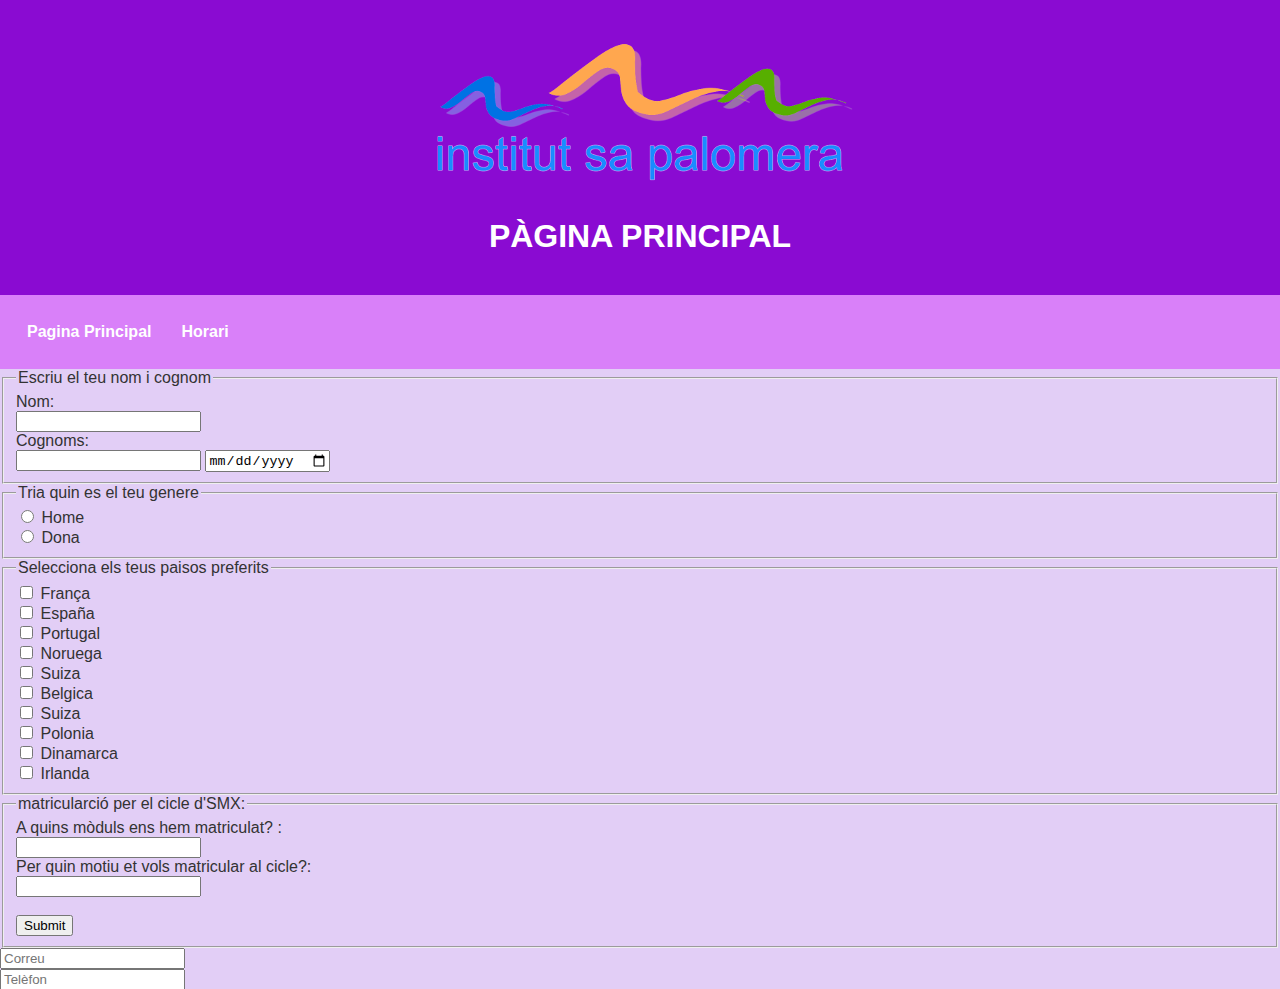
<file: Activitat 2 - CSS bàsic/index.html>
<!DOCTYPE html>
<html lang="ca">
<head>
  <meta charset="UTF-8">
  <title>Pàgina principal</title>
  <link rel="stylesheet" type="text/css" href="./css/estilo.css">
  <link rel="icon" type="image/jpg" href="../Activitat 6 - CSS SMXC/imtg/imagen-web.ico">
</head>

<body>
    <div>
      <header>
        <img src="./imtg/logo-institut-sapalomera.png" alt="Logo sapalomera">
        <h1>PÀGINA PRINCIPAL</h1>
      </header>
     
      <nav>
          <ul class="navigation">
            <li><a href="index.html">Pagina Principal</a></li>
            <li><a href="html/taules.html">Horari</a></li>
          </ul>
      </nav>
    </div>
    <form id="formulari">
      <div>
          <fieldset>
              <legend> Escriu el teu nom i cognom </legend>
              
                  <label for="fnom">Nom:</label><br>
                  <input type="text"id="fnom nom"=fnom><br>
                  <label for="fcognoms">Cognoms:</label><br>
                  <input type="text" id="Icognom" Cognom="Icognom">
      
              <input type="date">
          </fieldset>

      <div>
      
          <fieldset>
              <legend> Tria quin es el teu genere </legend>
                      <input type="radio"id="html" name="fav_llenguatge" value="HTML">
                      <label for="html"> Home </label><br>
                      <input type="radio" id="css" name="fav_llenguatge"value="CSS">
                      <label for="css">Dona</label><br>
          </fieldset>
      
      </div>
      
      <div>
          <fieldset>
              <legend> Selecciona els teus paisos preferits</legend>
  
                  <input type="checkbox" id="france1" name="france1" value="França">
                  <label for="france1">França</label><br>
                  <input type="checkbox" id="spain2" name="spain2" value="España">
                  <label for="spain2">España</label><br>
                  <input type="checkbox" id="Portugal3" name="Portugal3" value="Portugal">
                  <label for="Portugal">Portugal</label><br>
                  <input type="checkbox" id="Noruega4" name="Noruega4" value="Noruega">
                  <label for="Noruega4">Noruega</label><br>
                  <input type="checkbox" id="Suiza5" name="Suiza5" value="Suiza">
                  <label for="Suiza5">Suiza</label><br>
                  <input type="checkbox" id="Belgica6" name="Belgica6" value="Belgica6">
                  <label for="Belgica6">Belgica</label><br>
                  <input type="checkbox" id="Suiza7" name="Suiza7" value="Suiza7">
                  <label for="Suiza7">Suiza</label><br>
                  <input type="checkbox" id="Polonia8" name="Polonia8" value="Polonia">
                  <label for="Polonia8">Polonia</label><br>
                  <input type="checkbox" id="Dinamarca9" name="Dinamarca9" value="Dinamarca">
                  <label for="Dinamarca9">Dinamarca</label><br>
                  <input type="checkbox" id="Irlanda10" name="Irlanda10" value="Irlanda">
                  <label for="Irlanda10">Irlanda</label><br>
          </fieldset>
      
      <div>
              <fieldset>
                  <legend>matricularció per el cicle d'SMX:</legend>
                  <label for="fname">A quins mòduls ens hem matriculat? :</label><br>
                  <input type="text" id="fname" name="fname" value=""><br>
                  <label for="lname">Per quin motiu et vols matricular al cicle?:</label><br>
                  <input type="text" id="lname" name="lname" value=""><br><br>
                  <input type="submit">
              </fieldset>
      </div>
      
      </div> 
      <div class="input-container">
          <input type="email" name="email" placeholder="Correu">
          <i class="fa-solid fa-envelope" ></i>
      </div>
      <div class="input-container">
          <input type="tel" name="phone" placeholder="Telèfon">
          <i class="fa-solid fa-phone" ></i>
      </div>
  </form>
</body>
</html>
</file>
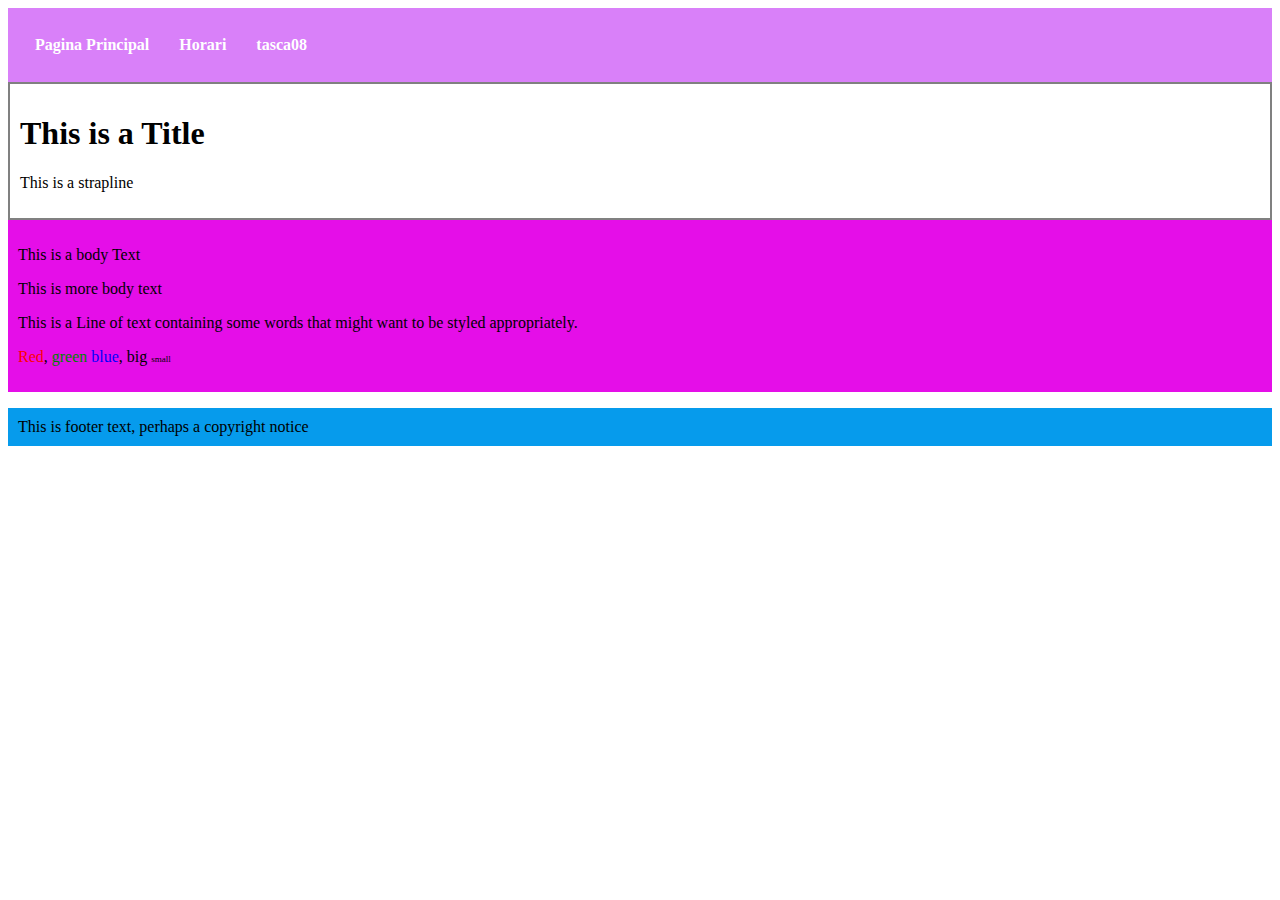
<file: Activitat 2 - CSS bàsic/html/Tascasm08.html>
<!DOCTYPE html>
<html lang="ca">
    <head>
        <meta charset="UTF-8">
        <title>TasquesM08</title>
        <link  rel="stylesheet" type="text/css" href="../css/Tascastyle.css">
        <link rel="icon" href="/imtg/imagen-web.ico">
    </head>

    <body>
        <nav>
            <ul class="navigation">
              <li><a href="/index.html">Pagina Principal</a></li>
              <li><a href="/html/taules.html">Horari</a></li>
              <li><a href="/html/Tascasm08.html">tasca08</a></li>
            </ul>
        </nav>

        <div id="strapline">
            <h1>This is a Title</h1> 
            <p>This is a strapline</p>

        </div>

        <div id="contenedor">
            <p>This is a body Text</p> 
            <p>This is more body text</p>
            <p>This is a Line of text containing some words that might want to be styled appropriately.</p>  
            <span  class="red">Red</span>, <span  class="green">green</span>
            <span  class="blue">blue</span>, <span  class="big">big</span>
            <span  class="small">small</span></p>
        </div>

        <p id="footer">This is footer text, perhaps a copyright notice</p>

    </body>
</html>
</file>
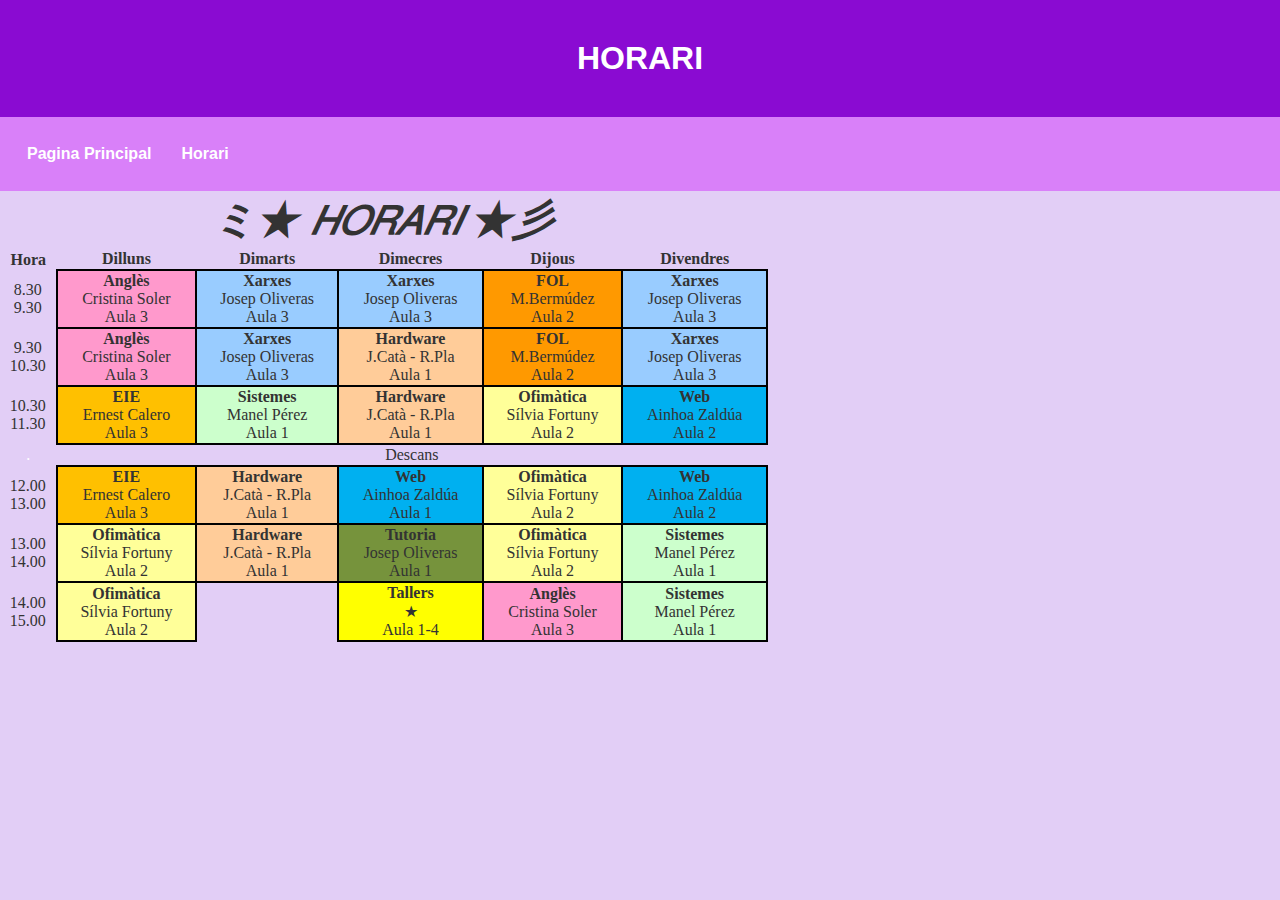
<file: Activitat 2 - CSS bàsic/html/taules.html>
<!DOCTYPE html>
<html lang="ca">
<head>
    <meta charset="UTF-8"/>
    <title>Horari</title>
    <link rel= "stylesheet" type="text/css" href="../css/styles.css">
    <link rel= "stylesheet" type="text/css" href="../css/estilo.css">


</head>

<body class="flex-container">
    <header>
        <h1>HORARI</h1>
    </header>
    <nav>
        <ul class="navigation">
          <li><a href="../index.html">Pagina Principal</a></li>
          <li><a href="taules.html">Horari</a></li>
        </ul>
    </nav>
        <table>
            <tr>
                <th colspan="6" style="font-size: 42px; font-style: italic;">ミ★ 𝘏𝘖𝘙𝘈𝘙𝘐 ★彡</th>
            </tr>
            <tr style="padding-bottom: 1px;">
                <th>Hora</th>
                <th>Dilluns</th>
                <th>Dimarts</th>
                <th>Dimecres</th>
                <th>Dijous</th>
                <th>Divendres</th>
            </tr>
            <tr>
                <td>8.30<br>9.30</td>
                <td class="Anglès"> <strong>Anglès</strong> <br> Cristina Soler <br> Aula 3</td>
                <td class="Xarxes"> <strong>Xarxes</strong> <br> Josep Oliveras <br> Aula 3</td>
                <td class="Xarxes"> <strong>Xarxes</strong> <br> Josep Oliveras <br> Aula 3</td>
                <td class="FOL"> <strong>FOL</strong><br> M.Bermúdez <br> Aula 2</td>
                <td class="Xarxes"> <strong>Xarxes</strong> <br> Josep Oliveras <br> Aula 3</td>
            </tr>
            <tr>
                <td>9.30<br>10.30</td>
                <td class="Anglès"> <strong>Anglès</strong> <br> Cristina Soler <br> Aula 3</td>
                <td class="Xarxes"> <strong>Xarxes</strong> <br> Josep Oliveras <br> Aula 3</td>
                <td class="Hardware"> <strong>Hardware</strong> <br> J.Catà - R.Pla <br> Aula 1</td>
                <td class="FOL"> <strong>FOL</strong> <br> M.Bermúdez <br> Aula 2</td>
                <td class="Xarxes"> <strong>Xarxes</strong> <br> Josep Oliveras <br> Aula 3</td>
            </tr>
            <tr>
                <td>10.30<br>11.30</td>
                <td class="EIE"> <strong>EIE</strong> <br>Ernest Calero <br> Aula 3</td>
                <td class="Sistemes"> <strong>Sistemes</strong> <br> Manel Pérez <br> Aula 1</td>
                <td class="Hardware"> <strong>Hardware</strong> <br> J.Catà - R.Pla <br> Aula 1</td>
                <td class="Ofimàtica"> <strong>Ofimàtica</strong> <br> Sílvia Fortuny <br> Aula 2</td>
                <td class="Web"> <strong>Web</strong> <br> Ainhoa Zaldúa <br> Aula 2</td>
            </tr>
            <tr>
                <td style="color: #ffffff;">.</td>
                <td colspan="5">Descans</td>
            </tr>
            <tr>
                <td>12.00<br>13.00</td>
                <td class="EIE"> <strong>EIE</strong> <br>Ernest Calero <br> Aula 3</td>
                <td class="Hardware"> <strong>Hardware</strong> <br> J.Catà - R.Pla <br> Aula 1</td>
                <td class="Web"> <strong>Web</strong> <br> Ainhoa Zaldúa <br> Aula 1</td>
                <td class="Ofimàtica"> <strong>Ofimàtica</strong> <br> Sílvia Fortuny <br> Aula 2</td>
                <td class="Web"> <strong>Web</strong> <br> Ainhoa Zaldúa <br> Aula 2</td>
            </tr>
            <tr>
                <td>13.00<br>14.00</td>
                <td class="Ofimàtica"> <strong>Ofimàtica</strong> <br> Sílvia Fortuny <br> Aula 2</td>
                <td class="Hardware"> <strong>Hardware</strong> <br> J.Catà - R.Pla <br> Aula 1</td>
                <td class="Tutoria"> <strong>Tutoria</strong> <br> Josep Oliveras <br> Aula 1</td>
                <td class="Ofimàtica"> <strong>Ofimàtica</strong> <br> Sílvia Fortuny <br> Aula 2</td>
                <td class="Sistemes"> <strong>Sistemes</strong> <br> Manel Pérez <br> Aula 1</td>
            </tr>
            <tr>
                <td>14.00<br>15.00</td>
                <td class="Ofimàtica"> <strong>Ofimàtica</strong> <br> Sílvia Fortuny <br> Aula 2</td>
                <td></td>
                <td class="Tallers"> <strong>Tallers</strong> <br>★<br> Aula 1-4</td>
                <td class="Anglès"> <strong>Anglès</strong> <br> Cristina Soler <br> Aula 3</td>
                <td class="Sistemes"> <strong>Sistemes</strong> <br> Manel Pérez <br> Aula 1</td>
            </tr>
        </table>
</body>
</html>
</file>
<file: Activitat 2 - CSS bàsic/css/estilo.css>
body {
    font-family: 'Georgia', Tahoma, Geneva, Verdana, sans-serif;
    margin: 0;
    padding: 0;
    background-color: #E2CEF6;
    color: #333;
}

header {
    background-color: #8A0BD2;
    color: #E2CEF6;
    padding: 40px;
    text-align: center;
}

h1 {
    margin: 0;
    color: #fff;
}

h2 {
    color: #171717;
  }

main {
    max-width: 800px;
    margin: 20px auto;
    padding: 20px;
    background-color: #fff;
    box-shadow: 0 0 10px rgba(0, 0, 0, 0.1);
    border-radius: 8px;
}
.tasca {
    padding: 15px;
    margin: 15px 0;
    background-color: #ecf0f1;
    border-radius: 8px;
    box-shadow: 0 2px 4px rgba(0, 0, 0, 0.1);
}

a {
    color: #3498db;
    text-decoration: none;
}

nav {
    display: flex;
    align-items: center;
    background-color: #D980F9;
    padding: 2px;
}

.navigation {
    display: flex;
    justify-content: center;
    background-color: #D980F9;
    padding: 10px;
}

.navigation li {
    margin: 0 15px;
    list-style: none;
}

.navigation a {
    text-decoration: none;
    color: #fff;
    font-weight: bold;
    transition: color 0.3s ease;
}

.navigation a:hover {
    color: #00369b;
}

#formulari {
    </meter el css del formulario/>
}
</file>
<file: Activitat 2 - CSS bàsic/css/Tascastyle.css>
#strapline {
    border: 2px solid grey;
    padding: 10px;
}

#contenedor {
    background-color: #e50ee8;
    padding: 10px;
}

#footer {
background-color: #069bec;
color: rgb(0, 0, 0);
padding: 10px;

}

.red {
    color: #ff0000;
}

.green {
    color: #008000;
}

.blue {
    color: #0000ff;
}

.big {
    font-size: 16px;
}

.small {
    font-size: 9px;
}

nav {
    display: flex;
    align-items: center;
    background-color: #D980F9;
    padding: 2px;
}

.navigation {
    display: flex;
    justify-content: center;
    background-color: #D980F9;
    padding: 10px;
}

.navigation li {
    margin: 0 15px;
    list-style: none;
}

.navigation a {
    text-decoration: none;
    color: #fff;
    font-weight: bold;
    transition: color 0.3s ease;
}

.navigation a:hover {
    color: #00369b;
}
</file>
<file: Activitat 2 - CSS bàsic/css/styles.css>
* table{
    width: 60%;
    text-align: center;
    border-collapse: collapse;
    font-family: 'Times New Roman', Times, serif;
  }
  .Anglès{
      background-color: #FF99CC;
      border: solid 2px black;
  }
  .Xarxes{
      background-color: #99CCFF;
      border: solid 2px black;
  }
  .FOL{
      background-color: #FF9900;
      border: solid 2px black;
  }
  .Hardware{
      background-color: #FFCC99;
      border: solid 2px black;
  }
  .Ofimàtica{
      background-color: #FFFF99;
      border: solid 2px black;
  }
  .Web{
      background-color: #00B0F0;
      border: solid 2px black;
  }
  .EIE{
      background-color: #FFC000;
      border: solid 2px black;
  }
  .Tutoria{
      background-color: #76933C;
      border: solid 2px black;
  }
  .Sistemes{
      background-color: #CCFFCC;
      border: solid 2px black;
  }
  .Tallers{
      background-color: #FFFF00;
      border: solid 2px black;
  }
</file>
